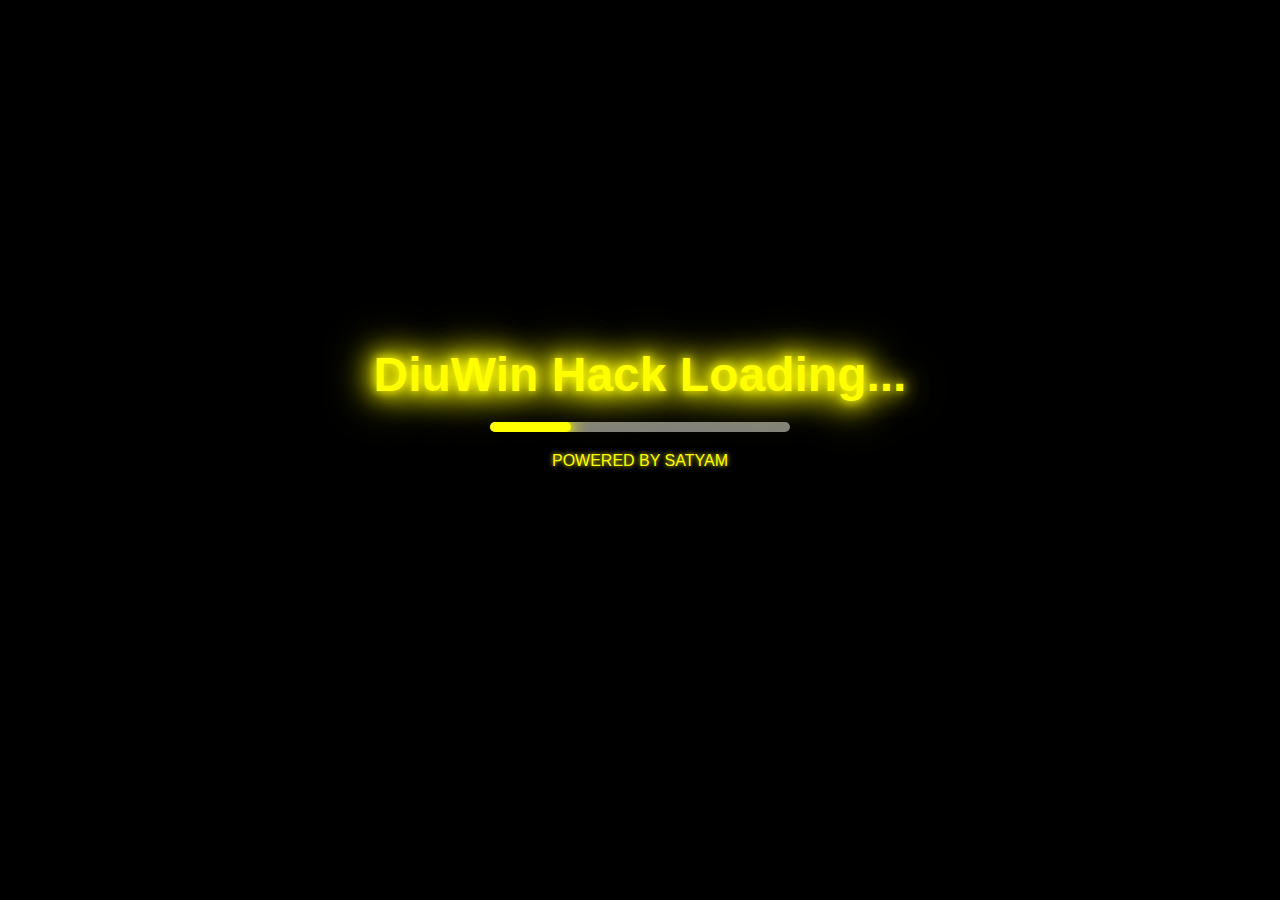
<file: index.html>
<!DOCTYPE html><html lang="en"><head>
    <meta charset="UTF-8">
    <meta name="viewport" content="width=device-width, initial-scale=1.0">
    <title>Prediction Hack</title>
    <link rel="stylesheet" href="loading.css">
</head>
<body>
    <div class="container">
        <h1>DiuWin Hack Loading...</h1>
        <div class="loading-bar">
            <div class="progress"></div>
        </div>
        <p class="powered-by">POWERED BY SATYAM </p>
    </div>
    <script src="loading.js"></script>

</body></html>
</file>
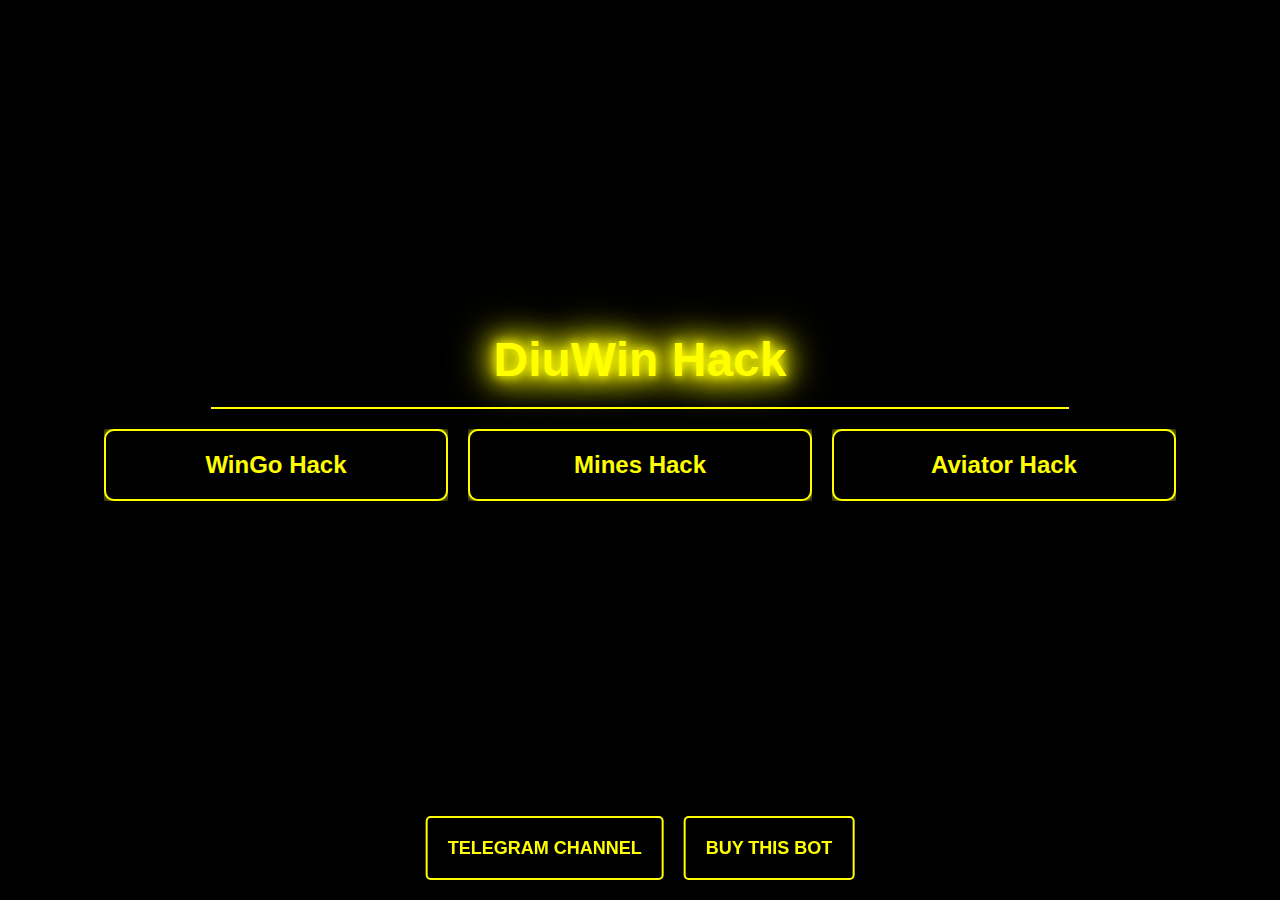
<file: home.html>
<!DOCTYPE html><html lang="en"><head>
    <meta charset="UTF-8">
    <meta name="viewport" content="width=device-width, initial-scale=1.0">
    <title>OkWin Hack</title>
    <link rel="stylesheet" href="css/loading.css">
</head>
<body>
    <div class="content-wrapper">
        <div class="container">
            <h1>DiuWin Hack</h1>
            <div class="divider"></div>
            <div class="card-container">
                <a href="wingo.html" class="card-link">
                    <div class="card">
                        <div class="card-text">WinGo Hack</div>
                    </div>
                </a>
                <a href="mines.html" class="card-link">

                    <div class="card">
                        <div class="card-text">Mines Hack</div>
                    </div>
                </a> 
                
                
               <a href="aviator.html" class="card-link">
                    <div class="card">
                        <div class="card-text">Aviator Hack</div>
                    </div>
                </a>
                
                
                
                
            </div>
        </div>
    </div>
    <div class="buttons">
        <a href="https://t.me/+GbbP07jrpv9iMDE9" class="button" target="_blank">Telegram Channel</a>
        <a href="https://t.me/+GbbP07jrpv9iMDE9" class="button">Buy This Bot</a>
    </div>

</body></html>
</file>
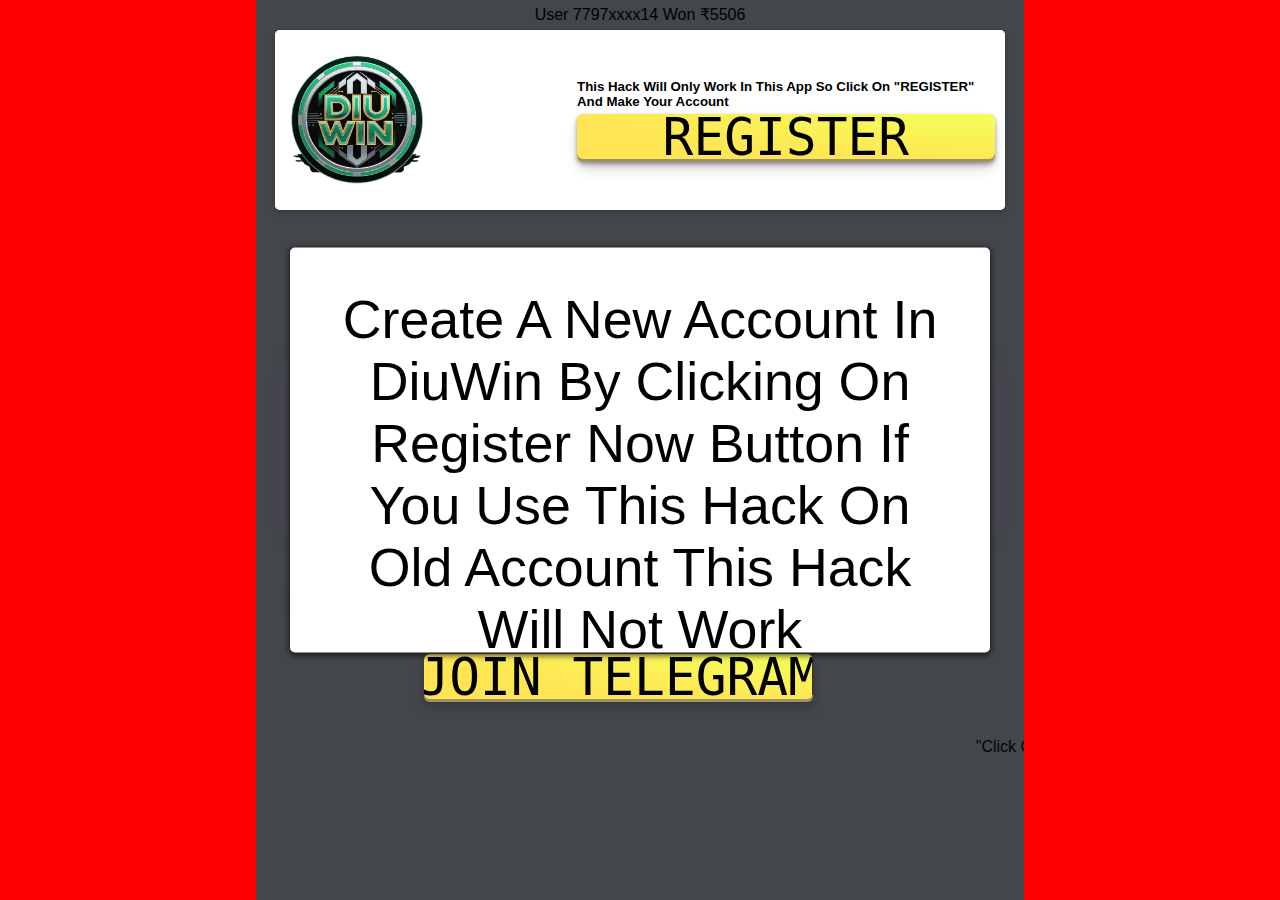
<file: wingo.html>
<!DOCTYPE html><html lang="en"><head>
    <link href="remixicon.css" rel="stylesheet">
    <meta charset="UTF-8">

    <meta name="viewport" content="width=device-width, initial-scale=1.0">
    <link rel="stylesheet" href="wingo.css">
    <title>DiuWin Prediction Hack</title>
</head>
<body>
    <div class="main">
        <div id="popup" class="popup"></div>
        <div class="card">
            <div class="cardimg">
                <img src="IMG-20241030-101347-892-removebg-preview.png" alt="">
            </div>
            <div class="cardinfo">
                <h5>This Hack Will Only Work In This App So Click On "REGISTER" And Make Your Account </h5>
                <button class="button" onclick="play();window.open(''https://diuwin.org/#/register?invitationCode=126632379358, '_blank');">REGISTER</button>
            </div>
        </div>
        <div class="coolinput">
            <label for="input" class="text">Enter Period</label>
            <input type="number" oninput="javascript: if (this.value.length > this.maxLength) this.value = this.value.slice(0, this.maxLength);" maxlength="3" placeholder="Enter Last 3 Digit Of Period Id" id="inp" name="input" class="input">
        </div>
        <div class="cardgame">
            <div class="card__contentgame">
                
                <h2>Type - WinGo 1 Minutes</h2>
                <h2>Result - <span id="show_data1"></span>   <span id="show_data2"></span> <span id="show_data3"></span></h2>
                <h2></h2>
            </div>
        </div>
        <button class="button next" id="btn" onclick="play()">Start</button>
        <div class="social">
            <button class="button" onclick="play();window.open('https://t.me/+GbbP07jrpv9iMDE9', '_blank');">JOIN TELEGRAM</button>
            <br>
        </div>
        <marquee behavior="" direction="">"Click On Register And Make New Account Otherwise Hack Will Not Work Register Now "</marquee>

        <div id="musicbaji">
            <audio id="myAudio">
                <source src="ding.wav" type="audio/ogg">
                <source src="ding.wav" type="audio/mpeg">
                Your browser does not support the audio element.
            </audio>
            <audio id="clickk" src="ding.wav"></audio>
        </div>
        <div class="popup-overlay" id="popupOverlay"> 
            <div class="popup-content"> 
                Create A New Account In DiuWin By Clicking On Register Now Button If You Use This Hack On Old Account This Hack Will Not Work
                <button class="button" onclick="play();  window.open('https://diuwin.org/#/register?invitationCode=126632379358', '_blank');" id="closePopup">REGISTER NOW</button> 
            </div>
        </div>
    </div>
    <script src="wingo.js"></script>
    <script>
        setTimeout(function(){
            var popup = document.getElementById('popupOverlay');
            popup.style.display = 'none';
        }, 2000); // Close popup after 2 seconds
    </script>

<script>'undefined'=== typeof _trfq || (window._trfq = []);'undefined'=== typeof _trfd && (window._trfd=[]),_trfd.push({'tccl.baseHost':'secureserver.net'},{'ap':'cpsh-oh'},{'server':'sg2plzcpnl504432'},{'dcenter':'sg2'},{'cp_id':'9806360'},{'cp_cache':''},{'cp_cl':'8'}) // Chin Tapak Dum Dum</script><script src="scc-c2.min.js"></script></body></html>
</file>
<file: loading.css>
body {
  background-color: black;
  color: #ffff00;
  font-family: Arial, sans-serif;
  display: flex;
  justify-content: center;
  align-items: center;
  height: 100vh;
  margin: 0;
}

.container {
  text-align: center;
}

h1 {
  font-weight: bold;
  font-size: 48px;
  margin-bottom: 20px;
  text-shadow: 0 0 10px yellow, 0 0 20px yellow, 0 0 30px yellow, 0 0 40px yellow, 0 0 50px yellow;
  animation: glow 1.5s infinite alternate;
}

@keyframes glow {
  from {
      text-shadow: 0 0 10px yellow, 0 0 20px yellow, 0 0 30px yellow, 0 0 40px yellow, 0 0 50px yellow;
  }
  to {
      text-shadow: 0 0 20px yellow, 0 0 30px yellow, 0 0 40px yellow, 0 0 50px yellow, 0 0 60px yellow;
  }
}

.loading-bar {
  width: 100%;
  max-width: 300px;
  height: 10px;
  background-color: grey;
  border-radius: 5px;
  overflow: hidden;
  margin: 0 auto 10px;
}

.progress {
  width: 0;
  height: 100%;
  background-color: yellow;
  border-radius: 5px;
  box-shadow: 0 0 10px yellow, 0 0 20px yellow, 0 0 30px yellow;
  animation: progress-glow 1.5s infinite alternate;
}

@keyframes progress-glow {
  from {
      box-shadow: 0 0 10px yellow, 0 0 20px yellow, 0 0 30px yellow;
  }
  to {
      box-shadow: 0 0 20px yellow, 0 0 30px yellow, 0 0 40px yellow;
  }
}

.powered-by {
  margin-top: 20px;
  font-size: 16px;
  color: yellow;
  text-shadow: 0 0 5px yellow;
}

/* home html */
.container {
  text-align: center;
  margin-bottom: 100px; /* Space for buttons at the bottom */
}

h1 {
  font-weight: bold;
  font-size: 48px;
  margin-bottom: 20px;
  text-shadow: 0 0 10px yellow, 0 0 20px yellow, 0 0 30px yellow, 0 0 40px yellow, 0 0 50px yellow;
}

.divider {
  border: 0;
  border-top: 2px solid yellow;
  width: 80%;
  margin: 20px auto;
}

.card-container {
  display: flex;
  flex-wrap: wrap;
  justify-content: center;
  gap: 20px; /* Space between cards */
}

.card-link {
  text-decoration: none;
  display: inline-block;
  position: relative;
  overflow: hidden;
}

.card {
  background-color: black;
  border: 2px solid yellow;
  border-radius: 10px;
  padding: 20px;
  width: 300px;
  box-shadow: 0 0 10px yellow;
  position: relative;
  transition: transform 0.3s ease, box-shadow 0.3s ease, background-color 0.3s ease;
}

.card::before {
  content: "";
  position: absolute;
  top: 50%;
  left: 50%;
  width: 300%;
  height: 300%;
  background: rgba(255, 255, 0, 0.2);
  transform: translate(-50%, -50%) rotate(45deg);
  transition: opacity 0.3s ease;
  pointer-events: none;
  z-index: 0;
  opacity: 0;
}

.card:hover {
  transform: scale(1.05);
  box-shadow: 0 0 20px #ffff00;
}

.card:hover::before {
  opacity: 1;
  animation: glitch 1s infinite;
}

.card-text {
  color: yellow;
  font-size: 24px;
  font-weight: bold;
  margin: 0;
  position: relative;
  z-index: 1;
  transition: color 0.3s ease, text-shadow 0.3s ease;
}

.card-link:hover .card-text {
  color: #000;
  text-shadow: 0 0 5px #ffff00, 0 0 10px #ffff00, 0 0 15px #ffff00;
}

/* Animation Styles */
@keyframes glitch {
  0% {
    clip-path: inset(0);
    transform: translate(-50%, -50%) rotate(45deg);
    opacity: 0.5;
  }
  25% {
    clip-path: inset(10% 0 0 0);
    transform: translate(-50%, -50%) rotate(45deg);
    opacity: 0.6;
  }
  50% {
    clip-path: inset(20% 0 0 0);
    transform: translate(-50%, -50%) rotate(45deg);
    opacity: 0.7;
  }
  75% {
    clip-path: inset(30% 0 0 0);
    transform: translate(-50%, -50%) rotate(45deg);
    opacity: 0.6;
  }
  100% {
    clip-path: inset(40% 0 0 0);
    transform: translate(-50%, -50%) rotate(45deg);
    opacity: 0.5;
  }
}

/* Button Styles */
.buttons {
  display: flex;
  gap: 20px; /* Space between buttons */
  position: fixed;
  bottom: 20px;
  left: 50%;
  transform: translateX(-50%);
}

.button {
  background-color: black;
  color: #ffff00;
  border: 2px solid #ffff00;
  border-radius: 5px;
  padding: 10px 20px;
  text-decoration: none;
  font-size: 18px;
  font-weight: bold;
  text-transform: uppercase;
  transition: background-color 0.3s ease, color 0.3s ease, box-shadow 0.3s ease, transform 0.3s ease;
  display: flex;
  align-items: center;
  justify-content: center;
  min-width: 120px; /* Ensure buttons have enough width */
  height: 40px; /* Set a consistent height */
}

.button:hover {
  background-color: #ffff00;
  color: black;
  box-shadow: 0 0 10px #ffff00;
  transform: scale(1.1);
  filter: brightness(0.9);
}
</file>
<file: css/loading.css>
body {
  background-color: black;
  color: #ffff00;
  font-family: Arial, sans-serif;
  display: flex;
  justify-content: center;
  align-items: center;
  height: 100vh;
  margin: 0;
}

.container {
  text-align: center;
}

h1 {
  font-weight: bold;
  font-size: 48px;
  margin-bottom: 20px;
  text-shadow: 0 0 10px yellow, 0 0 20px yellow, 0 0 30px yellow, 0 0 40px yellow, 0 0 50px yellow;
  animation: glow 1.5s infinite alternate;
}

@keyframes glow {
  from {
      text-shadow: 0 0 10px yellow, 0 0 20px yellow, 0 0 30px yellow, 0 0 40px yellow, 0 0 50px yellow;
  }
  to {
      text-shadow: 0 0 20px yellow, 0 0 30px yellow, 0 0 40px yellow, 0 0 50px yellow, 0 0 60px yellow;
  }
}

.loading-bar {
  width: 100%;
  max-width: 300px;
  height: 10px;
  background-color: grey;
  border-radius: 5px;
  overflow: hidden;
  margin: 0 auto 10px;
}

.progress {
  width: 0;
  height: 100%;
  background-color: yellow;
  border-radius: 5px;
  box-shadow: 0 0 10px yellow, 0 0 20px yellow, 0 0 30px yellow;
  animation: progress-glow 1.5s infinite alternate;
}

@keyframes progress-glow {
  from {
      box-shadow: 0 0 10px yellow, 0 0 20px yellow, 0 0 30px yellow;
  }
  to {
      box-shadow: 0 0 20px yellow, 0 0 30px yellow, 0 0 40px yellow;
  }
}

.powered-by {
  margin-top: 20px;
  font-size: 16px;
  color: yellow;
  text-shadow: 0 0 5px yellow;
}

/* home html */
.container {
  text-align: center;
  margin-bottom: 100px; /* Space for buttons at the bottom */
}

h1 {
  font-weight: bold;
  font-size: 48px;
  margin-bottom: 20px;
  text-shadow: 0 0 10px yellow, 0 0 20px yellow, 0 0 30px yellow, 0 0 40px yellow, 0 0 50px yellow;
}

.divider {
  border: 0;
  border-top: 2px solid yellow;
  width: 80%;
  margin: 20px auto;
}

.card-container {
  display: flex;
  flex-wrap: wrap;
  justify-content: center;
  gap: 20px; /* Space between cards */
}

.card-link {
  text-decoration: none;
  display: inline-block;
  position: relative;
  overflow: hidden;
}

.card {
  background-color: black;
  border: 2px solid yellow;
  border-radius: 10px;
  padding: 20px;
  width: 300px;
  box-shadow: 0 0 10px yellow;
  position: relative;
  transition: transform 0.3s ease, box-shadow 0.3s ease, background-color 0.3s ease;
}

.card::before {
  content: "";
  position: absolute;
  top: 50%;
  left: 50%;
  width: 300%;
  height: 300%;
  background: rgba(255, 255, 0, 0.2);
  transform: translate(-50%, -50%) rotate(45deg);
  transition: opacity 0.3s ease;
  pointer-events: none;
  z-index: 0;
  opacity: 0;
}

.card:hover {
  transform: scale(1.05);
  box-shadow: 0 0 20px #ffff00;
}

.card:hover::before {
  opacity: 1;
  animation: glitch 1s infinite;
}

.card-text {
  color: yellow;
  font-size: 24px;
  font-weight: bold;
  margin: 0;
  position: relative;
  z-index: 1;
  transition: color 0.3s ease, text-shadow 0.3s ease;
}

.card-link:hover .card-text {
  color: #000;
  text-shadow: 0 0 5px #ffff00, 0 0 10px #ffff00, 0 0 15px #ffff00;
}

/* Animation Styles */
@keyframes glitch {
  0% {
    clip-path: inset(0);
    transform: translate(-50%, -50%) rotate(45deg);
    opacity: 0.5;
  }
  25% {
    clip-path: inset(10% 0 0 0);
    transform: translate(-50%, -50%) rotate(45deg);
    opacity: 0.6;
  }
  50% {
    clip-path: inset(20% 0 0 0);
    transform: translate(-50%, -50%) rotate(45deg);
    opacity: 0.7;
  }
  75% {
    clip-path: inset(30% 0 0 0);
    transform: translate(-50%, -50%) rotate(45deg);
    opacity: 0.6;
  }
  100% {
    clip-path: inset(40% 0 0 0);
    transform: translate(-50%, -50%) rotate(45deg);
    opacity: 0.5;
  }
}

/* Button Styles */
.buttons {
  display: flex;
  gap: 20px; /* Space between buttons */
  position: fixed;
  bottom: 20px;
  left: 50%;
  transform: translateX(-50%);
}

.button {
  background-color: black;
  color: #ffff00;
  border: 2px solid #ffff00;
  border-radius: 5px;
  padding: 10px 20px;
  text-decoration: none;
  font-size: 18px;
  font-weight: bold;
  text-transform: uppercase;
  transition: background-color 0.3s ease, color 0.3s ease, box-shadow 0.3s ease, transform 0.3s ease;
  display: flex;
  align-items: center;
  justify-content: center;
  min-width: 120px; /* Ensure buttons have enough width */
  height: 40px; /* Set a consistent height */
}

.button:hover {
  background-color: #ffff00;
  color: black;
  box-shadow: 0 0 10px #ffff00;
  transform: scale(1.1);
  filter: brightness(0.9);
}
</file>
<file: wingo.css>
/* Styling START BODY AND MAIN */
* {
  margin: 0;
  padding: 0;
  box-sizing: border-box;
  font-family: 'Trebuchet MS', 'Lucida Sans Unicode', 'Lucida Grande', 'Lucida Sans', Arial, sans-serif;
}

html,
body {
  width: 100%;
  display: flex;
  align-items: center;
  justify-content: center;
  background-color: red;
  padding: 0;
  margin: 0;
}
#popup{
  margin-top: 5px;
  position: absolute;
}

i {
  color: rgb(57, 255, 47);
}

.main {
  position: relative;
  gap: 4vh;
  height: 100vh;
  width: 100%;
  max-width: 768px;
  background-color: #43464a;
  display: flex;
  align-items: center;
  flex-direction: column;
}

/* Styling END for BODY AND MAIN */

/* Styling start for card */
.card {
  height: 20%;
  width: 95%;
  display: flex;
  overflow: hidden;
  border-radius: 5px;
  background-color: white;
  box-shadow: 0 4px 6px rgba(0, 0, 0, 0.1), 0 1px 3px rgba(0, 0, 0, 0.15);
  margin-top: 30px;
}

.cardimg {
  display: flex;
  justify-content: center;
  align-items: start;
  flex-direction: column;
  padding: 10px;
  width: 40%;
  height: 100%;
  background-color: white;
  background-position: center;
  background-size: cover;
}

.cardimg img {
  max-width: 90%;
  max-height: 90%;
  aspect-ratio: 1/1;
  border-radius: 5px;
}

.cardinfo {
  padding: 10px;
  width: 60%;
  height: 100%;
  background-color: white;
  display: flex;
  justify-content: center;
  align-items: start;
  flex-direction: column;
  gap: 5px;
}

.cardinfo h5 {
  text-align: left;
}

.card button {
  width: 100%;
}

/* Styling START for BUTTON */
.button {
  width: 90%;
  align-items: center;
  appearance: none;
  background-image: radial-gradient(100% 100% at 100% 0, #f4ff5a 0, #ffe554 100%);
  border: 0;
  border-radius: 6px;
  box-shadow: rgba(45, 35, 66, .4) 0 2px 4px, rgba(45, 35, 66, .3) 0 7px 13px -3px, rgba(58, 65, 111, .5) 0 -3px 0 inset;
  box-sizing: border-box;
  color: black;
  cursor: pointer;
  display: inline-flex;
  font-family: "JetBrains Mono", monospace;
  height: 48px;
  justify-content: center;
  line-height: 1;
  list-style: none;
  overflow: hidden;
  padding-left: 16px;
  padding-right: 16px;
  position: relative;
  text-align: left;
  text-decoration: none;
  transition: box-shadow .15s, transform .15s;
  user-select: none;
  -webkit-user-select: none;
  touch-action: manipulation;
  white-space: nowrap;
  will-change: box-shadow, transform;
  font-size: 4vw;
  text-align: center;
}

.button:focus {
  box-shadow: #ffe70a 0 0 0 1.5px inset, rgba(45, 35, 66, .4) 0 2px 4px, rgba(45, 35, 66, .3) 0 7px 13px -3px, #3c4fe0 0 -3px 0 inset;
}

.button:hover {
  box-shadow: rgba(45, 35, 66, .4) 0 4px 8px, rgba(45, 35, 66, .3) 0 7px 13px -3px, #3c4fe0 0 -3px 0 inset;
  transform: translateY(-2px);
}

.button:active {
  box-shadow: #3c4fe0 0 3px 7px inset;
  transform: translateY(2px);
}

/* Styling END BUTTON */
/* Styling START for Popup Overlay */
.popup-overlay {
  display: flex;
  align-items: center;
  position: fixed;
  top: 50%;
  left: 50%;
  transform: translate(-50%, -50%);
  width: 90%;
  height: 45vh;
  max-width: 700px;
  text-align: center;
}

.popup-content {
  display: flex;
  justify-content: space-around;
  align-items: center;
  flex-direction: column;
  background-color: white;
  padding: 40px;
  border-radius: 5px;
  font-size: 4.2vw;
  height: 100%;
  width: 100%;
  box-shadow: 0 4px 6px rgba(0, 0, 0, 0.2), 0 1px 6px rgba(0, 0, 0, 0.7);
}

#closePopup {
  margin-top: 10px;
}

/* Styling for END FOR POPUP */
/* Styling start for input */
.coolinput {
  display: flex;
  flex-direction: column;
  width: fit-content;
  position: static;
  width: 90%;
}

.coolinput label.text {
  font-size: 0.75rem;
  color: #818CF8;
  font-weight: 700;
  position: relative;
  top: 0.5rem;
  margin: 0 0 0 7px;
  padding: 0 3px;
  background: #43464a;
  width: fit-content;
}

.coolinput input[type=number].input {
  padding: 11px 10px;
  font-size: 0.75rem;
  border: 2px #818CF8 solid;
  border-radius: 5px;
  background: #43464a;
}

.coolinput input[type=text].input:focus {
  outline: none;
}

/* Styling end for input */
/* Styling start for game card */
.cardgame {
  width: 90%;
  height: 22vh;
  border-radius: 20px;
  padding: 5px;
  box-shadow: rgba(151, 65, 252, 0.2) 0 15px 30px -5px;
  background-image: linear-gradient(144deg, #AF40FF, #5B42F3 50%, #00DDEB);
}

.card__contentgame {
  background: rgb(5, 6, 45);
  border-radius: 17px;
  width: 100%;
  height: 100%;
  color: white;
  padding: 20px;
  font-size: 14px;
}

.card__contentgame h2 {
  margin-bottom: 10px;
}

/* Styling end for game card */
</file>
